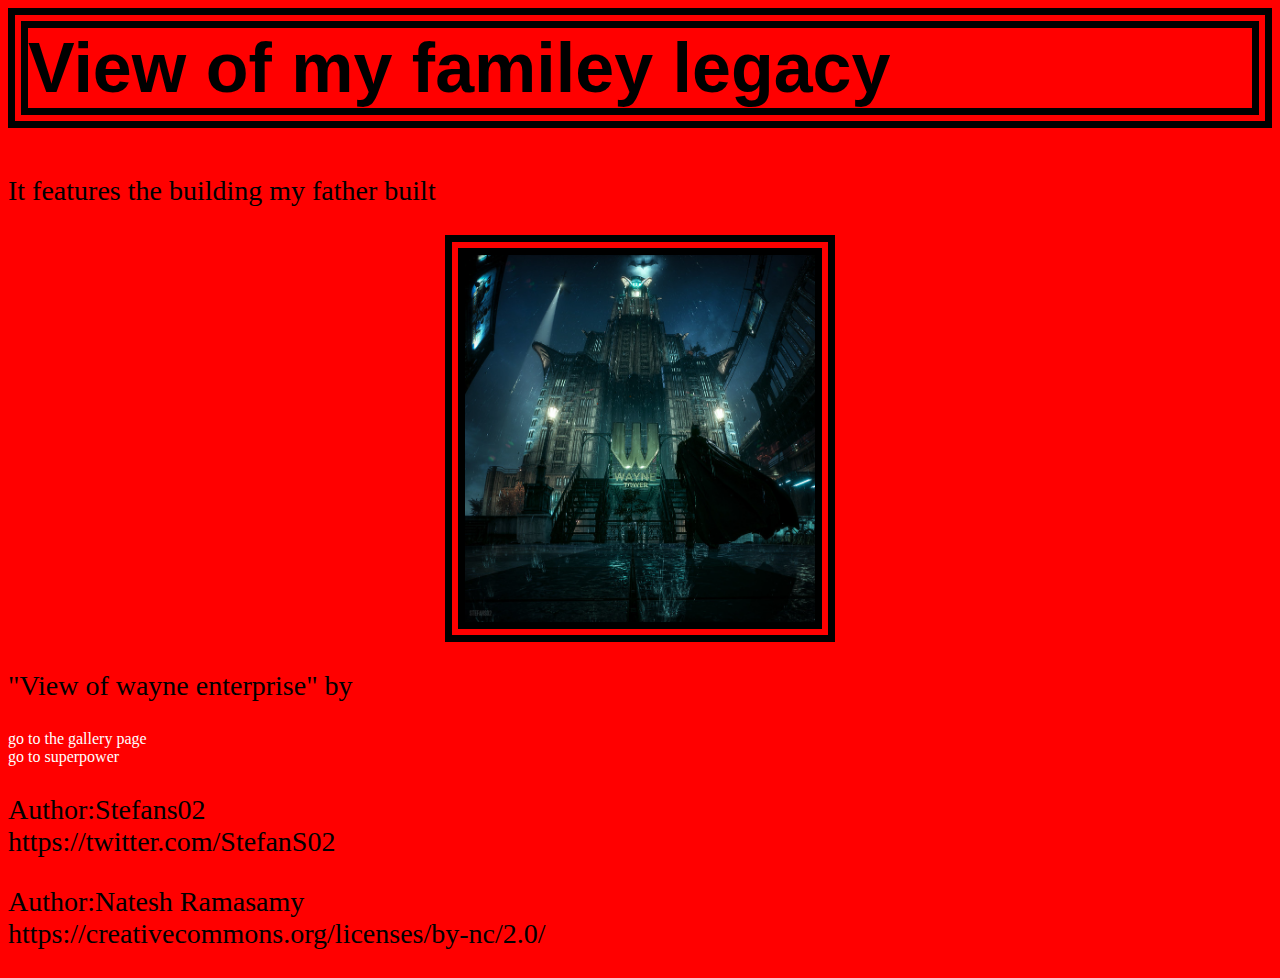
<file: index.html>
<html>
	<head>
	<title>Views from flying</title>
	<link rel="stylesheet" type="text/css" href="styles.css">
	</head>
	<body>
		<h1>View of my familey legacy</h1>
		<P>It features the building my father built</P>
		<p></p>
<img src="images/wayne.jpeg" alt="a close up of a building" width="500px">
<p>"View of wayne enterprise" by </p>
<a href="gallery.html">go to the gallery page</a><br>
<a href="superpower.html">go to superpower</a>
<p>Author:Stefans02
	<br>https://twitter.com/StefanS02</p>
	<p>Author:Natesh Ramasamy<br>https://creativecommons.org/licenses/by-nc/2.0/</p>
</body>
</html>
</file>
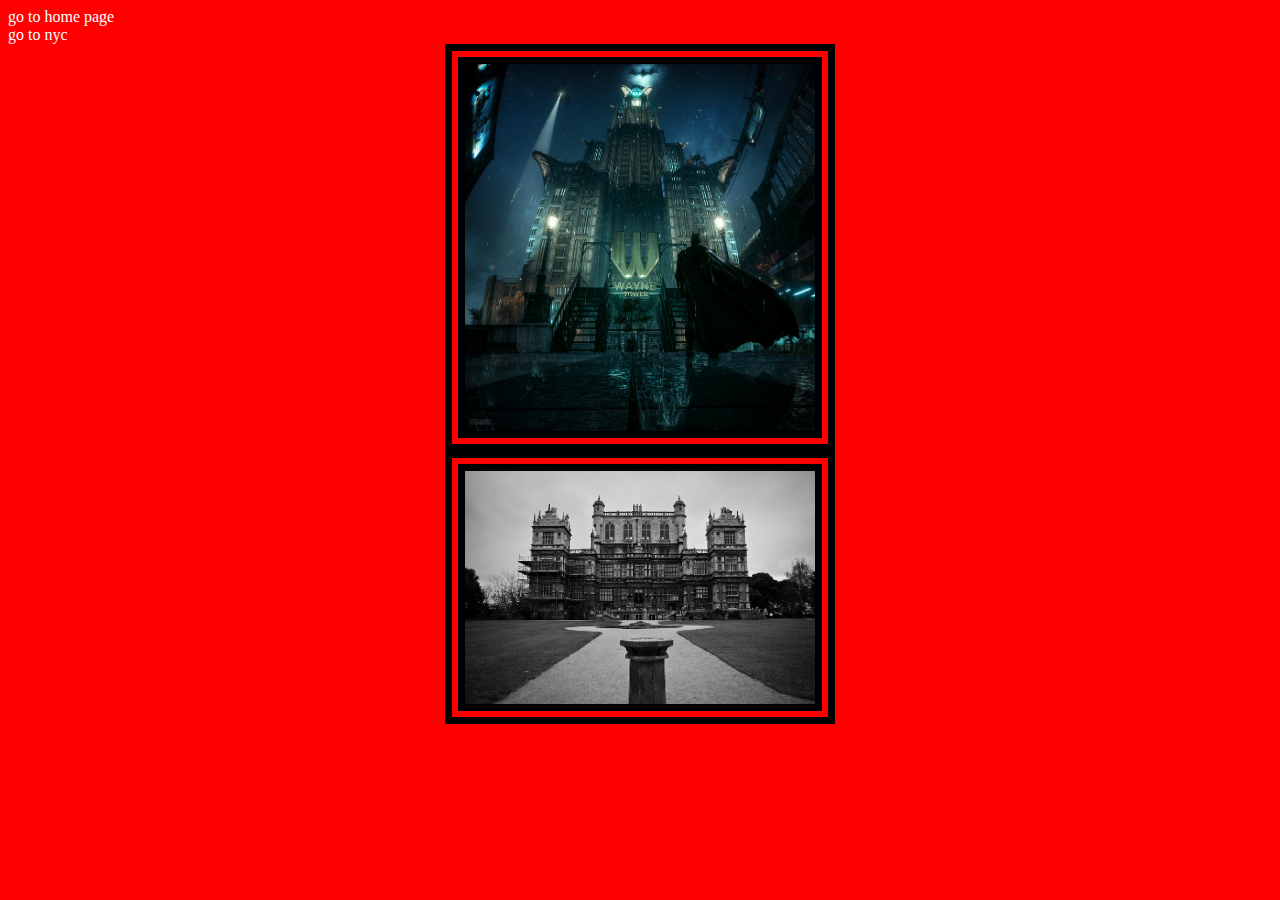
<file: gallery.html>
<!DOCTYPE html>
<html>
<head>
	<title>gallery</title>
	<link rel="stylesheet" type="text/css" href="styles.css">
</head>
<body>
<a href="index.html">go to home page</a><br>
<a href="nyc.html">go to nyc</a>
<img src="images/wayne.jpeg" alt="a close up of a building" width="500px">
<img src="images/home.jpeg">
</body>
</html>
</file>
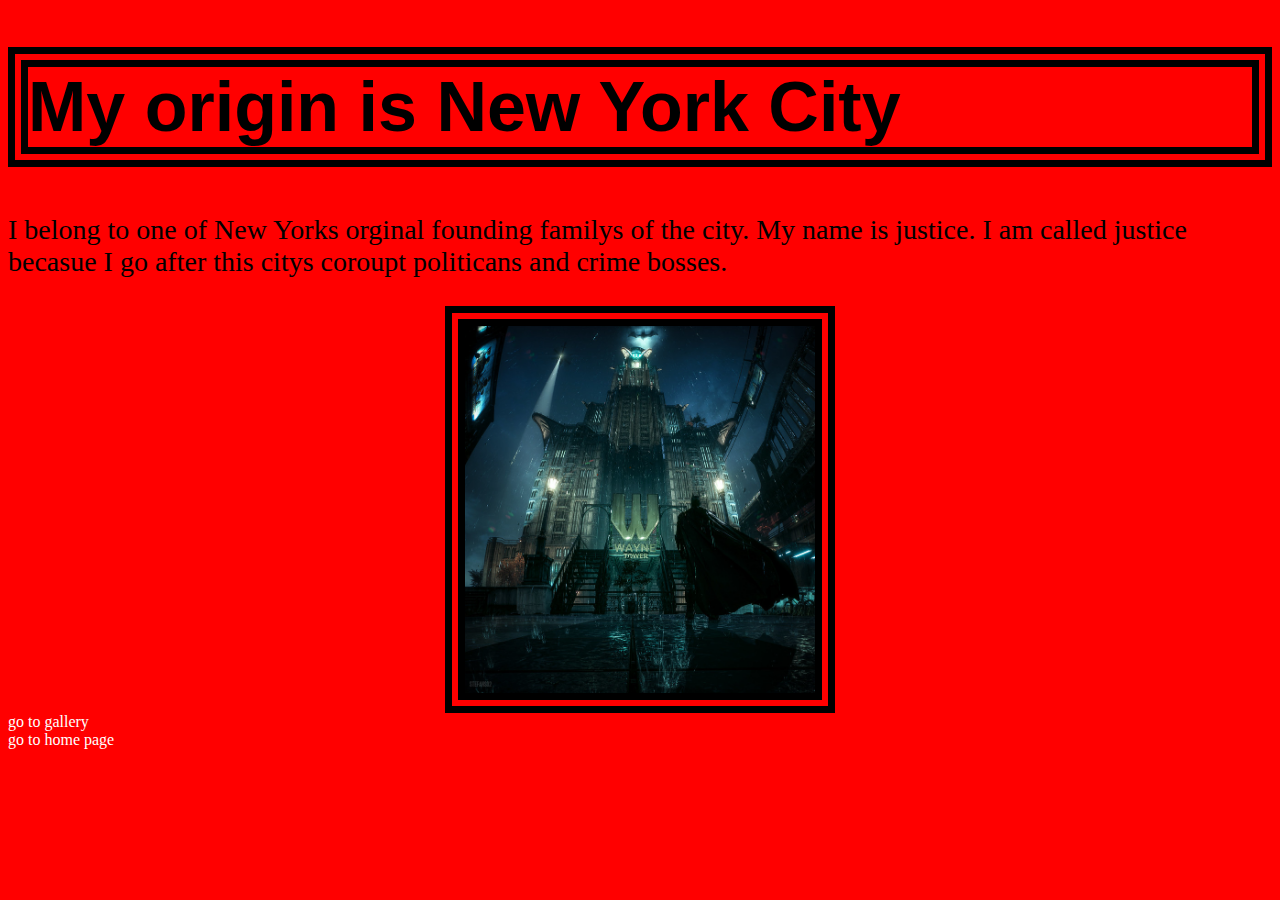
<file: nyc.html>
<!DOCTYPE html>
<html>
<head>
	<title>New York City</title>
	<link rel="stylesheet" type="text/css" href="styles.css">
</head>
<body>
<h1>My origin is New York City</h1>
<p>I belong to one of New Yorks orginal founding familys of the city. My name is justice. I am called justice becasue I go after this citys coroupt politicans and crime bosses. </p>
<img src="images/wayne.jpeg">
<a href="gallery.html">go to gallery</a><br>
<a href="index.html">go to home page</a>
</body>
</html>
</file>
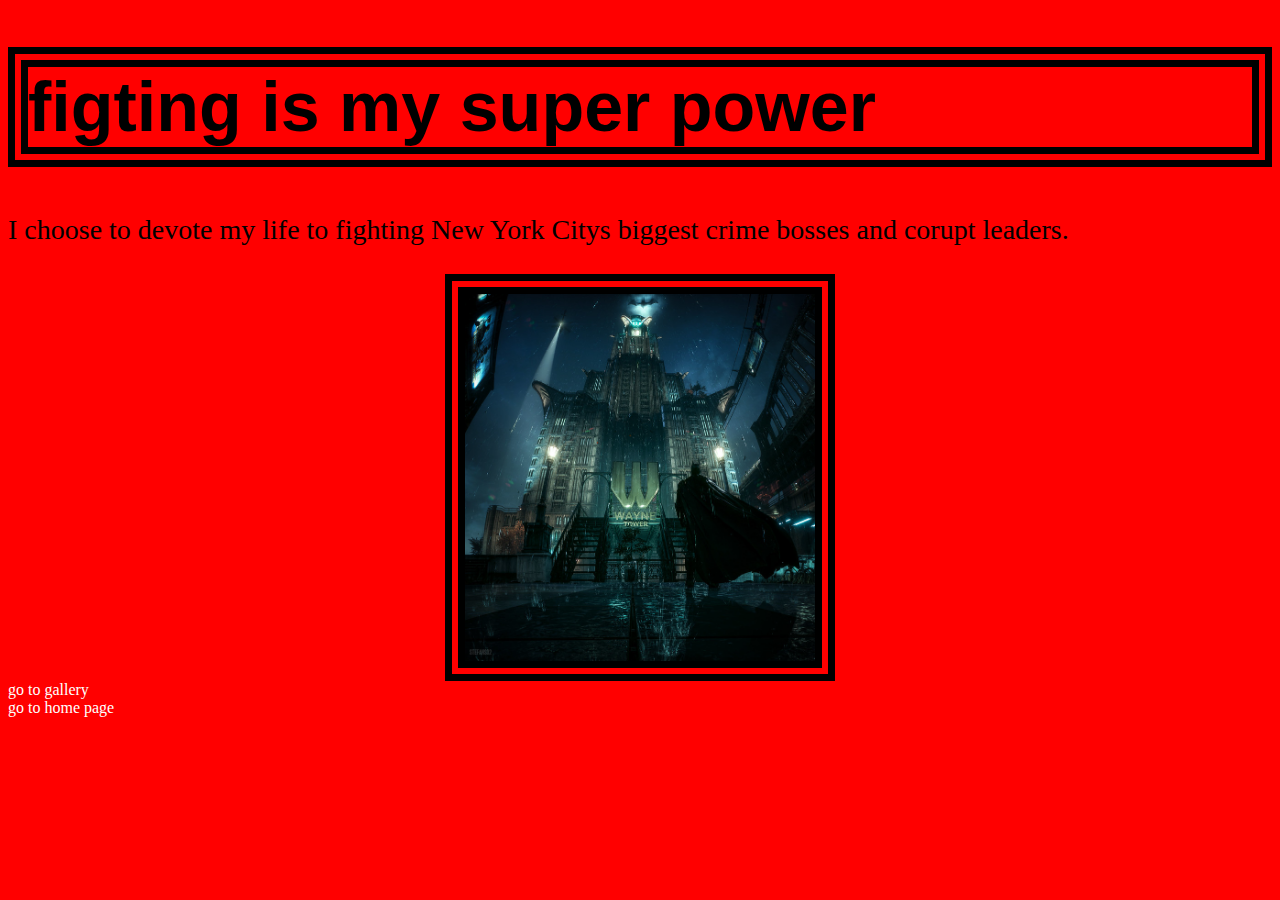
<file: superpower.html>
<!DOCTYPE html>
<html>
<head>
	<title>my superpower</title>
	<link rel="stylesheet" type="text/css" href="styles.css">
</head>
<body>
<h1>figting is my super power</h1>
<p>I choose to devote my life to fighting New York Citys biggest crime bosses and corupt leaders.</p>
<img src="images/wayne.jpeg">
<a href="gallery.html">go to gallery</a><br>
<a href="index.html">go to home page</a>
</body>
</html>
</file>
<file: styles.css>
body{background:red}
h1{font-family: Arial; font-size: 70px; color:black;border-style: double;border-width: 20px}
p{font-family: Garamond; font-size: 28px;color: black;}
img{display: block;margin-left: auto;margin-right: auto;width: 350px;border-style: double;border-width: 20px}
a{text-decoration: none;color: white;}
</file>
